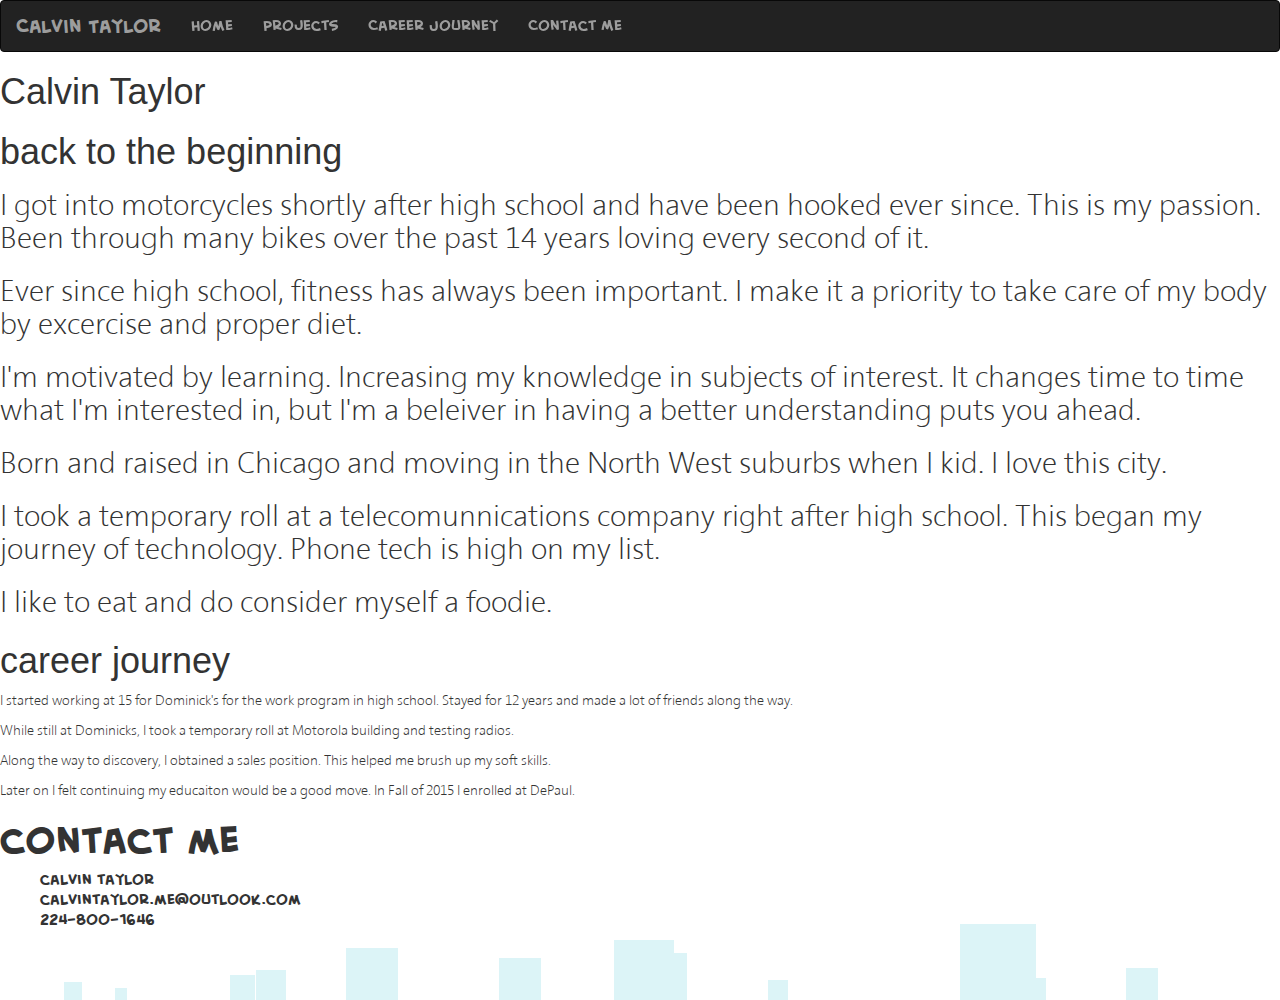
<file: singlepage/index.html>
﻿<!DOCTYPE html>
<html lang="en">
<head>
    <meta charset="utf-8" />
    <title>calvintaylor.ME</title>
    <link rel="stylesheet" href="StyleSheet.css">
    <link rel="javascript" href="JavaScript.js">
    <link rel="stylesheet" href="https://maxcdn.bootstrapcdn.com/bootstrap/3.3.7/css/bootstrap.min.css">
    <script src="https://ajax.googleapis.com/ajax/libs/jquery/3.2.1/jquery.min.js"></script>
    <script src="https://maxcdn.bootstrapcdn.com/bootstrap/3.3.7/js/bootstrap.min.js"></script>
    <meta name="viewport" content="width=device-width, initial-scale=1">
</head>

<body>

    <ul class="bubbles">
        <li></li>
        <li></li>
        <li></li>
        <li></li>
        <li></li>
        <li></li>
        <li></li>
        <li></li>
        <li></li>
        <li></li>
        <li></li>
        <li></li>
    </ul>


    <nav class="navbar navbar-inverse">
        <div class="container-fluid">
            <div class="navbar-header">
                <button type="button" class="navbar-toggle" data-toggle="collapse" data-target="#myNavbar">
                    <span class="icon-bar"></span>
                    <span class="icon-bar"></span>
                    <span class="icon-bar"></span>
                </button>
                <a class="navbar-brand" href="#" id="crazfont">Calvin Taylor</a>
            </div>
            <div class="collapse navbar-collapse" id="myNavbar">
                <ul class="nav navbar-nav">
                    <li><a href="#" id="crazfont">Home</a></li>
                    <li><a href="#" id="crazfont">Projects</a></li>
                    <li><a href="#" id="crazfont">Career Journey</a></li>
                    <li><a href="#" id="crazfont">Contact Me</a></li>
                </ul>
            </div>
        </div>
    </nav>

    <div id="showfirst">
        <div class="vid1b">
            <video src="#" autoplay loop>#####</video>
        </div>

        <div>
            <h1>Calvin Taylor</h1>
        </div>
    </div>

    <section class="myIntro">
        <h1 class="home">back to the beginning</h1>
        <h2 class="moto">
            <p class="scribble">
                I got into motorcycles shortly after high school and have been hooked ever since. This is my passion. Been through many bikes over the past 14 years loving every second of it. 
            </p>
        </h2>
        <h2 class="fitness">
            <p class="scribble">
                Ever since high school, fitness has always been important. I make it a priority to take care of my body by excercise and proper diet. 
            </p>
        </h2>
        <h2 class="motovation">
            <p class="scribble">
                I'm motivated by learning. Increasing my knowledge in subjects of interest. It changes time to time what I'm interested in, but I'm a beleiver in having a better understanding puts you ahead. 
            </p>
        </h2>
        <h2 class="chicago">
            <p class="scribble">
                Born and raised in Chicago and moving in the North West suburbs when I kid. I love this city. 
            </p>
        </h2>
        <h2 class="tech">
            <p class="scribble">
                I took a temporary roll at a telecomunnications company right after high school. This began my journey of technology. Phone tech is high on my list. 
            </p>
        </h2>
        <h2 class="culture">
            <p class="scribble">
                I like to eat and do consider myself a foodie.
            </p>
         </h2>
    </section>

    <section class="resume">
        <h1 class="career">career journey</h1>
        <p class="dominicks">
            I started working at 15 for Dominick's for the work program in high school. Stayed for 12 years and made a lot of friends along the way. 
        </p>
        <p class="motorola">
            While still at Dominicks, I took a temporary roll at Motorola building and testing radios.
        </p>
        <p class="acco">
            Along the way to discovery, I obtained a sales position. This helped me brush up my soft skills. 
        </p>
        <p class="education">
            Later on I felt continuing my educaiton would be a good move. In Fall of 2015 I enrolled at DePaul.
        </p>
    </section>

    <section class="contact">
        <h1 class="contactMe">contact me</h1>
        <ul style="list-style: none;">
            <li>calvin taylor</li>
            <li>calvintaylor.me@outlook.com</li>
            <li>224-800-1646</li>
        </ul>
    </section>

</body>
</html>
</file>
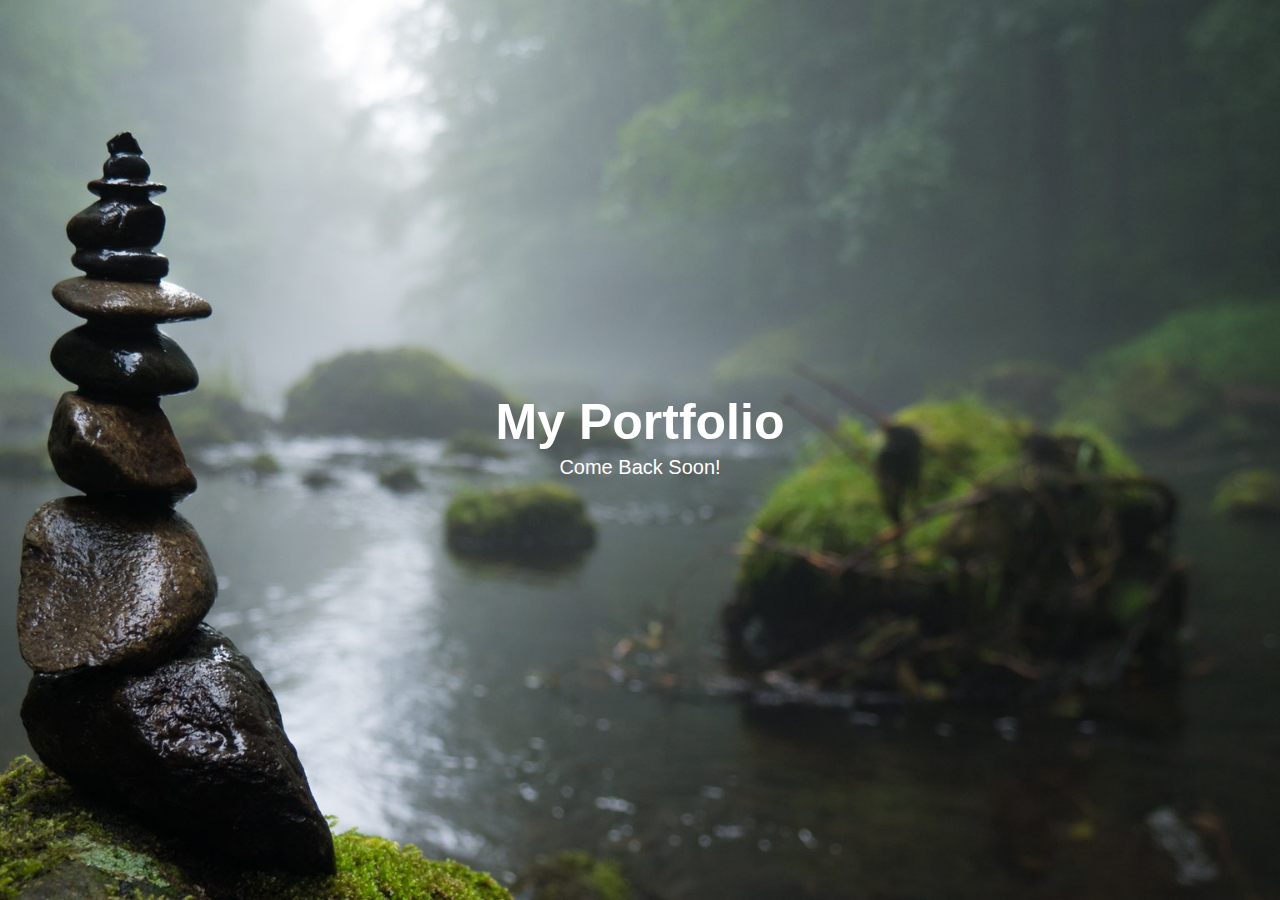
<file: placeholder/placeholder/index.html>
﻿<!DOCTYPE html>
<html>
<head>
    <meta charset="utf-8" />
    <title>Calvin Taylor</title>

    <meta name="viewport" content="width=deviceiwidth, initial-scale=1.0">
    <meta http-equiv="X-UA-Compatible" content="ie=edge">
    <title>calvin taylor</title>
    <link rel="stylesheet" href="style.css">

</head>
<body>
    <header id="showcase">
        <h1>My Portfolio</h1>
        <section a>
            <p>Come Back Soon!</p><br>

        </section>

    </header>
    <section id="b"></section>

    <section id="c"></section>

</body>

</body>
</html>
</file>
<file: singlepage/StyleSheet.css>
﻿body {
    z-index: 1;
    background-color: #01050c;
    overflow-y: hidden;
    overflow-x: hidden;
}
@font-face {
    font-family: polla;
    src: url(fonts/polla.ttf);
}
@font-face {
    font-family: segan-light;
    src: url(fonts/Segan-Light.ttf);
}
@font-face {
    font-family: cblock;
    src: url(fonts/creativeblock-bb.bold.ttf);
}

h1{
    font-family: polla;
    font-size: 189%;
}
p{
    font-family: segan-light;
}
.contact, #crazfont {
    font-family: cblock;
}
.bubbles{
    position: absolute;
    top: 0;
    left: 0;
    width: 100%;
    height: 100%;
    z-index: 0;
    transform: translateZ(0);
}

.bubbles li {
    position: absolute;
    list-style: none;
    display: block;
    background-color: #dcf4f7;
    bottom: -100px;
    animation: circle 20s infinite;
    transition-timing-function: linear;
}

.bubbles li:nth-child(1){  /* stars, hearts, skulls, X's , bubbles 1-13 */
    width: 30px;
    height: 30px;
    left: 20%;
}
.bubbles li:nth-child(2) {
    width: 20px;
    height: 20px;
    left: 60%;
    -webkit-animation-delay: 2s;
    -webkit-animation-duration: 11s;
    animation-delay: 2s;
    animation-duration: 11s;
}
.bubbles li:nth-child(3) {
    width: 60px;
    height: 60px;
    left: 48%;
    -webkit-animation-delay: 1s;
    -webkit-animation-duration: 5s;
    animation-delay: 1s;
    animation-duration: 5s;
}
.bubbles li:nth-child(4) {
    width: 25px;
    height: 25px;
    left: 18%;
    -webkit-animation-delay: 2s;
    -webkit-animation-duration: 8s;
    animation-delay: 1s;
    animation-duration: 8s;
}
.bubbles li:nth-child(5) {
    width: 47px;
    height: 47px;
    left: 50%;
    -webkit-animation-delay: 3s;
    -webkit-animation-duration: 17s;
    animation-delay: 3s;
    animation-duration: 17s;
}
.bubbles li:nth-child(6) {
    width: 32px;
    height: 32px;
    left: 88%;
    -webkit-animation-delay: 1s;
    -webkit-animation-duration: 9s;
    animation-delay: 1s;
    animation-duration: 9s;
}
.bubbles li:nth-child(7) {
    width: 52px;
    height: 52px;
    left: 27%;
    -webkit-animation-delay: 1s;
    -webkit-animation-duration: 15s;
    animation-delay: 2s;
    animation-duration: 15s;
}
.bubbles li:nth-child(8) {
    width: 22px;
    height: 22px;
    left: 80%;
    -webkit-animation-delay: 1s;
    -webkit-animation-duration: 6s;
    animation-delay: 1s;
    animation-duration: 6s;
}
.bubbles li:nth-child(9) {
    width: 42px;
    height: 42px;
    left: 39%;
    -webkit-animation-delay: 2s;
    -webkit-animation-duration: 2s;
    animation-delay: 2s;
    animation-duration: 2s;
}
.bubbles li:nth-child(10) {
    width: 12px;
    height: 12px;
    left: 9%;
    -webkit-animation-delay: 3s;
    -webkit-animation-duration: 4s;
    animation-delay: 3s;
    animation-duration: 4s;
}
.bubbles li:nth-child(11) {
    width: 76px;
    height: 76px;
    left: 75%;
    -webkit-animation-delay: 1s;
    -webkit-animation-duration: 7s;
    animation-delay: 1s;
    animation-duration: 7s;
    }
.bubbles li:nth-child(12) {
    width: 18px;
    height: 18px;
    left: 5%;
    -webkit-animation-delay: 1s;
    -webkit-animation-duration: 3s;
    animation-delay: 1s;
    animation-duration: 3s;
}
.bubbles li:nth-child(13) {
    width: 66px;
    height: 66px;
    left: 95%;
    -webkit-animation-delay: 1s;
    -webkit-animation-duration: 4s;
    animation-delay: 1s;
    animation-duration: 4s;
}

@keyframes circle {
    0% {
    -webkit-transform: translateY(0);
    transform: translateY(0);
    }
    100% {
    -webkit-transform: translateY(-1080px) rotate(640deg);
    transform: translateY(-1080px) rotate(640deg);
    }
}

.vid1b{
    position: absolute;
    top: 0;
    height: 100vh;
    z-index: -1;
}
.vid1bb{
    width: 100%;
    height: 100%;
    object-fit: cover;
}
</file>
<file: placeholder/placeholder/style.css>
﻿body {
    margin: 0;
    font-family: Arial, "Helvetica Neue", Helvetica, sans-serif;
    font-size: 17px;
    color: #ffffff;
    line-height: 1.5;
}

#showcase {
    background-image: url(images/moss.jpeg);
    height: 100vh;
    background-size: cover;
    background-position: center;
    display: flex;
    flex-direction: column;
    justify-content: center;
    align-items: center;
    padding: 0 20px;
    text-align: center;
    z-index: 1;
    background-color: rgba(0, 0, 0, 0.5);
}

* {
    margin: 0;
    padding: 0;
}

#showcase h1 {
    font-size: 50px;
    line-height: 1.2;
}

#showcase p {
    font-size: 20px;
}

#showcase .button {
    font-size: 18px;
    text-decoration: none;
    color: #ffffff;
    border: #926239 1px solid;
    padding: 10px 20px;
    border-radius: 10px;
    margin-top: 20px;
}

    #showcase .button:hover {
        background: #926239;
        color: #ffffff;
    }
</file>
